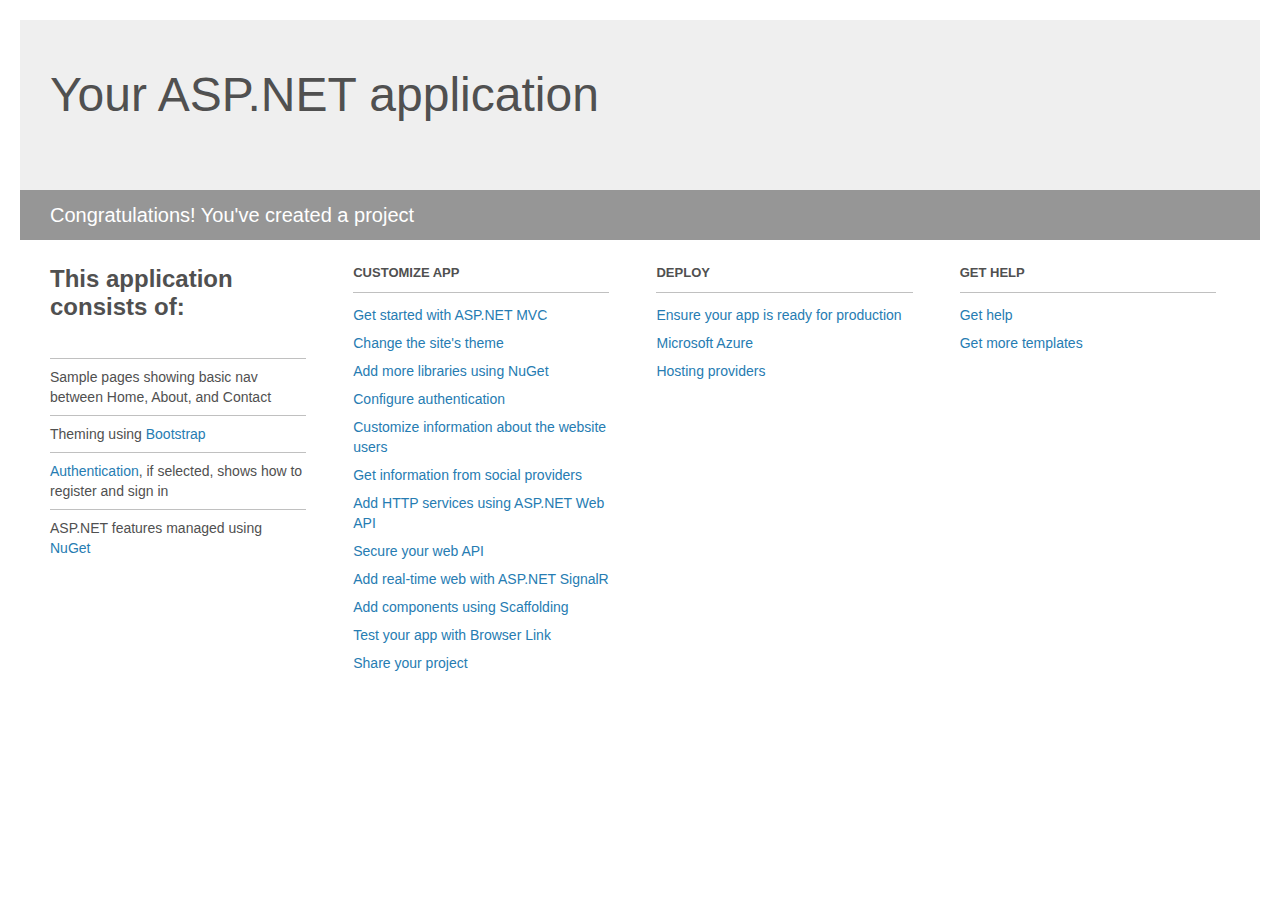
<file: HolidayPlanner/Project_Readme.html>
﻿<!DOCTYPE html>
<html lang="en">
<head>
    <meta charset="utf-8" />
    <title>Your ASP.NET application</title>
    <style>
        body {
            background: #fff;
            color: #505050;
            font: 14px 'Segoe UI', tahoma, arial, helvetica, sans-serif;
            margin: 20px;
            padding: 0;
        }

        #header {
            background: #efefef;
            padding: 0;
        }

        h1 {
            font-size: 48px;
            font-weight: normal;
            margin: 0;
            padding: 0 30px;
            line-height: 150px;
        }

        p {
            font-size: 20px;
            color: #fff;
            background: #969696;
            padding: 0 30px;
            line-height: 50px;
        }

        #main {
            padding: 5px 30px;
        }

        .section {
            width: 21.7%;
            float: left;
            margin: 0 0 0 4%;
        }

            .section h2 {
                font-size: 13px;
                text-transform: uppercase;
                margin: 0;
                border-bottom: 1px solid silver;
                padding-bottom: 12px;
                margin-bottom: 8px;
            }

            .section.first {
                margin-left: 0;
            }

                .section.first h2 {
                    font-size: 24px;
                    text-transform: none;
                    margin-bottom: 25px;
                    border: none;
                }

                .section.first li {
                    border-top: 1px solid silver;
                    padding: 8px 0;
                }

            .section.last {
                margin-right: 0;
            }

        ul {
            list-style: none;
            padding: 0;
            margin: 0;
            line-height: 20px;
        }

        li {
            padding: 4px 0;
        }

        a {
            color: #267cb2;
            text-decoration: none;
        }

            a:hover {
                text-decoration: underline;
            }
    </style>
</head>
<body>

    <div id="header">
        <h1>Your ASP.NET application</h1>
        <p>Congratulations! You've created a project</p>
    </div>

    <div id="main">
        <div class="section first">
            <h2>This application consists of:</h2>
            <ul>
                <li>Sample pages showing basic nav between Home, About, and Contact</li>
                <li>Theming using <a href="http://go.microsoft.com/fwlink/?LinkID=320754">Bootstrap</a></li>
                <li><a href="http://go.microsoft.com/fwlink/?LinkID=320755">Authentication</a>, if selected, shows how to register and sign in</li>
                <li>ASP.NET features managed using <a href="http://go.microsoft.com/fwlink/?LinkID=320756">NuGet</a></li>
            </ul>
        </div>

        <div class="section">
            <h2>Customize app</h2>
            <ul>
                <li><a href="http://go.microsoft.com/fwlink/?LinkID=320757">Get started with ASP.NET MVC</a></li>
                <li><a href="http://go.microsoft.com/fwlink/?LinkID=320758">Change the site's theme</a></li>
                <li><a href="http://go.microsoft.com/fwlink/?LinkID=320759">Add more libraries using NuGet</a></li>
                <li><a href="http://go.microsoft.com/fwlink/?LinkID=320760">Configure authentication</a></li>
                <li><a href="http://go.microsoft.com/fwlink/?LinkID=320761">Customize information about the website users</a></li>
                <li><a href="http://go.microsoft.com/fwlink/?LinkID=320762">Get information from social providers</a></li>
                <li><a href="http://go.microsoft.com/fwlink/?LinkID=320763">Add HTTP services using ASP.NET Web API</a></li>
                <li><a href="http://go.microsoft.com/fwlink/?LinkID=320764">Secure your web API</a></li>
                <li><a href="http://go.microsoft.com/fwlink/?LinkID=320765">Add real-time web with ASP.NET SignalR</a></li>
                <li><a href="http://go.microsoft.com/fwlink/?LinkID=320766">Add components using Scaffolding</a></li>
                <li><a href="http://go.microsoft.com/fwlink/?LinkID=320767">Test your app with Browser Link</a></li>
                <li><a href="http://go.microsoft.com/fwlink/?LinkID=320768">Share your project</a></li>
            </ul>
        </div>

        <div class="section">
            <h2>Deploy</h2>
            <ul>
                <li><a href="http://go.microsoft.com/fwlink/?LinkID=320769">Ensure your app is ready for production</a></li>
                <li><a href="http://go.microsoft.com/fwlink/?LinkID=320770">Microsoft Azure</a></li>
                <li><a href="http://go.microsoft.com/fwlink/?LinkID=320771">Hosting providers</a></li>
            </ul>
        </div>

        <div class="section last">
            <h2>Get help</h2>
            <ul>
                <li><a href="http://go.microsoft.com/fwlink/?LinkID=320772">Get help</a></li>
                <li><a href="http://go.microsoft.com/fwlink/?LinkID=320773">Get more templates</a></li>
            </ul>
        </div>
    </div>

</body>
</html>
</file>
